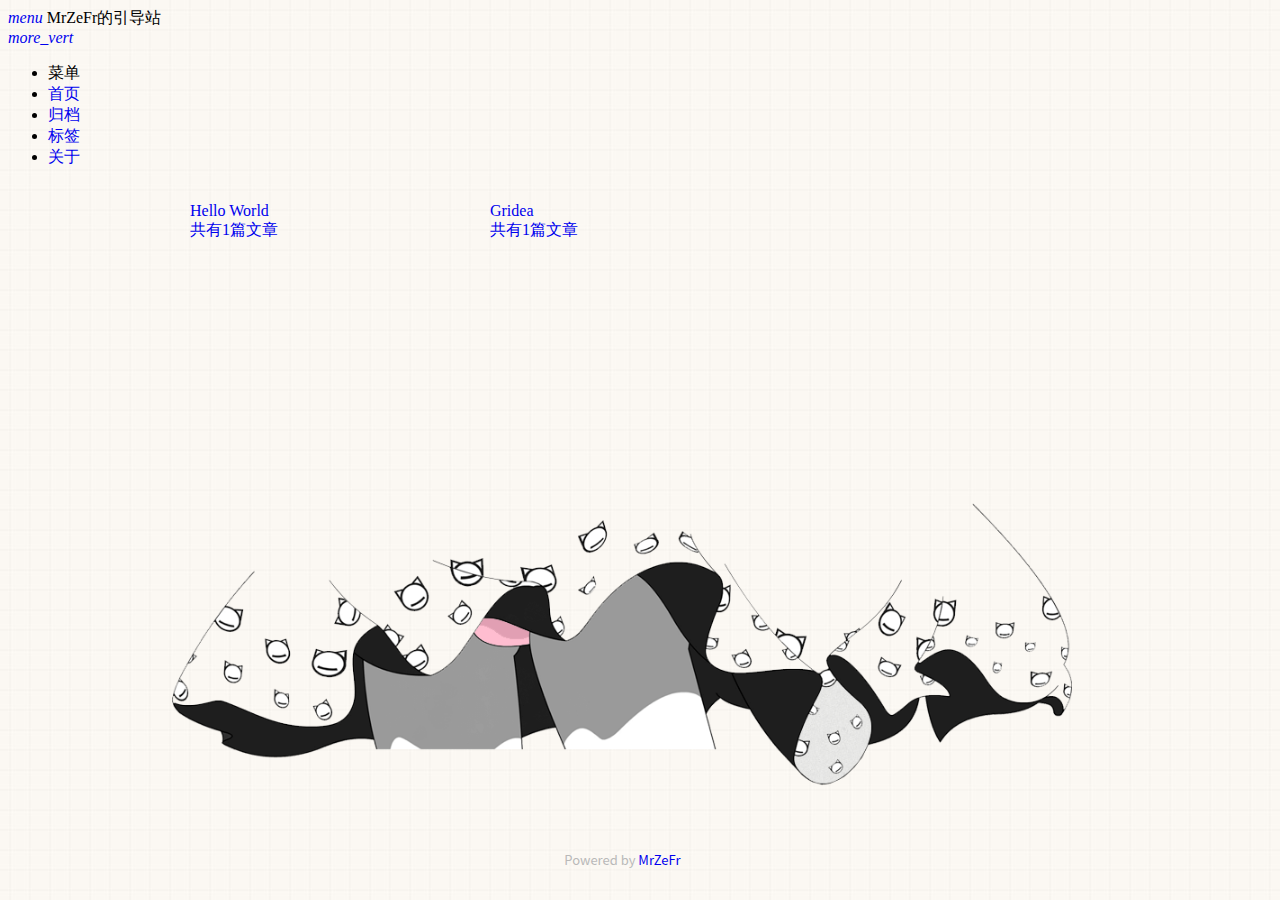
<file: tags/index.html>
<!DOCTYPE html>
<html lang="en">
<head>
    <meta charset="UTF-8">
    <title>MrZeFr的引导站</title>
    <meta name="viewport" content="width=device-width, initial-scale=1.0,maximum-scale=1.0, user-scalable=no"/>
    <meta http-equiv="X-UA-Compatible" content="IE=edge,chrome=1"/>
    <meta name="renderer" content="webkit">
    <meta http-equiv="Cache-Control" content="no-siteapp"/>
    <link rel="stylesheet" href="/styles/main.css">
    <link rel="stylesheet" href="//cdnjs.loli.net/ajax/libs/mdui/0.4.3/css/mdui.min.css">
    <link rel="stylesheet" href="/media/css/tags.css">
    <link rel="stylesheet" href="/media/live2d/css/live2d.css" />
    
</head>
<body class=" mdui-appbar-with-toolbar  mdui-theme-primary-pink mdui-theme-accent-pink">
        <header class="mdui-toolbar mdui-color-pink mdui-appbar-fixed mdui-appbar-scroll-toolbar-hide" style="z-index: 1000">
    <a href="javascript:;" mdui-drawer="{target: '#left-drawer',overlay:true}" class="mdui-btn mdui-btn-icon"><i class="mdui-icon material-icons">menu</i></a>
    <span class="mdui-typo-title">MrZeFr的引导站</span>
    <div class="mdui-toolbar-spacer"></div>
<!--    <a href="javascript:history.go(0);" class="mdui-btn mdui-btn-icon"><i class="mdui-icon material-icons">search</i></a>-->
    <a href="javascript:;" class="mdui-btn mdui-btn-icon"><i class="mdui-icon material-icons">more_vert</i></a>
</header>

        <div class="mdui-drawer mdui-color-white mdui-drawer-full-height mdui-drawer-close" id="left-drawer">
    <ul class="mdui-list">
        <li class="mdui-subheader">菜单</li>
        
        <li class="mdui-list-item mdui-ripple">
            <a href="/" class="mdui-list-item-content">首页</a>
        </li>
        
        <li class="mdui-list-item mdui-ripple">
            <a href="/archives" class="mdui-list-item-content">归档</a>
        </li>
        
        <li class="mdui-list-item mdui-ripple">
            <a href="/tags" class="mdui-list-item-content">标签</a>
        </li>
        
        <li class="mdui-list-item mdui-ripple">
            <a href="/post/about" class="mdui-list-item-content">关于</a>
        </li>
        
    </ul>
</div>

        <br>
        <div class="mdui-container">
            <div class="mdui-row mdui-row-gapless">
                <div class="k-container">
                    <div class="mdui-row">
                        
                        <div class="mdui-col mdui-p-a-1">
                            <article class="archives-list mdui-shadow-15  mdui-hoverable mdui-color-white ">
                                <a href="https://MrZeFr.tk/tag/-LsoPuLoa/">
                                    <div class="mdui-p-a-2">
                                        <div class="mdui-typo-headline mdui-text-truncate index-list-title mdui-m-b-3 mdui-text-color-theme">Hello World</div>
                                        <div class="mdui-typo-title mdui-m-t-1 mdui-text-color-blue-grey-200">共有1篇文章</div>
                                    </div>
                                </a>
                            </article>
                        </div>
                        
                        <div class="mdui-col mdui-p-a-1">
                            <article class="archives-list mdui-shadow-15  mdui-hoverable mdui-color-white ">
                                <a href="https://MrZeFr.tk/tag/a5J_Btjx2/">
                                    <div class="mdui-p-a-2">
                                        <div class="mdui-typo-headline mdui-text-truncate index-list-title mdui-m-b-3 mdui-text-color-theme">Gridea</div>
                                        <div class="mdui-typo-title mdui-m-t-1 mdui-text-color-blue-grey-200">共有1篇文章</div>
                                    </div>
                                </a>
                            </article>
                        </div>
                        
                    </div>
                </div>
            </div>
        </div>
        <footer class="mdui-container footer ">
<!--    <div class="head_card-offset"></div>-->
    <div class="mdui-row mdui-row-gapless">
        <div class="k-container">
            <img width="100%" src="/media/img/skirt.png">
        </div>
    </div>

    <div class="site-info">
        Powered by <a href="https://www.MrZeFr.ml" target="_blank">MrZeFr</a>
    </div>
</footer>
<div id="landlord" style="left:5px;bottom:0px;">
    <div class="message" style="opacity:0"></div>
    <canvas id="live2d" width="500" height="560" class="live2d"></canvas>
    <div class="live_talk_input_body">
        <div class="live_talk_input_name_body">
            <input name="name" type="text" class="live_talk_name white_input" id="AIuserName" autocomplete="off" placeholder="你的名字" />
        </div>
        <div class="live_talk_input_text_body">
            <input name="talk" type="text" class="live_talk_talk white_input" id="AIuserText" autocomplete="off" placeholder="要和我聊什么呀？"/>
            <button type="button" class="live_talk_send_btn" id="talk_send">发送</button>
        </div>
    </div>
    <input name="live_talk" id="live_talk" value="1" type="hidden" />
    <div class="live_ico_box">
        <div class="live_ico_item type_info" id="showInfoBtn"></div>
        <div class="live_ico_item type_talk" id="showTalkBtn"></div>
        <div class="live_ico_item type_music" id="musicButton"></div>
        <div class="live_ico_item type_youdu" id="youduButton"></div>
        <div class="live_ico_item type_quit" id="hideButton"></div>
        <input name="live_statu_val" id="live_statu_val" value="0" type="hidden" />
        <audio src="" style="display:none;" id="live2d_bgm" data-bgm="0" preload="none"></audio>
        <input name="live2dBGM" value="https://img.apa70.com/123.mp3" type="hidden">
        <input name="live2dBGM" value="https://img.apa70.com/123.mp3" type="hidden">
        <input id="duType" value="douqilai,l2d_caihong" type="hidden">
    </div>
</div>
<div id="open_live2d">召唤伊斯特瓦尔</div>
<script>
    var message_Path = '/media/live2d/';//资源目录，如果目录不对请更改
    var talkAPI = "";//如果有类似图灵机器人的聊天接口请填写接口路径
</script>
<!--<script src="/media/js/jquery-3.3.1.min.js"></script>-->
<script src="//apps.bdimg.com/libs/jquery/2.1.4/jquery.min.js"></script>
<script type="text/javascript" src="/media/live2d/js/live2d.js"></script>
<script type="text/javascript" src="/media/live2d/js/message.js"></script>

</body>
<script src="//cdnjs.loli.net/ajax/libs/mdui/0.4.3/js/mdui.min.js"></script>
</html>
</file>
<file: styles/main.css>
body {
  background: #edeff0 url(../media/img/bg_01.jpg);
}
a {
  text-decoration: none;
}
.k-container {
  margin: 0 auto;
  width: 100%;
  max-width: 900px;
  flex-shrink: 0;
}
.head_card-offset {
  padding-top: 65px;
}
.site-info {
  position: relative;
  padding: 2.5%;
  text-align: center;
  font-size: 13px;
  color: #B9B9B9;
  font-family: -apple-system, BlinkMacSystemFont, Helvetica Neue, PingFang SC, Microsoft YaHei, Source Han Sans SC, Noto Sans CJK SC, WenQuanYi Micro Hei, sans-serif;
}
.doc-footer-nav {
  height: 96px;
}
.doc-footer-nav-left {
  text-align: left;
}
.doc-footer-nav-left,
.doc-footer-nav-right {
  height: 96px;
}
.doc-footer-nav-text {
  box-sizing: border-box;
  display: inline-block;
  font-size: 20px;
  font-weight: 500;
  -webkit-font-smoothing: antialiased;
  height: 100%;
  line-height: 24px;
  padding-top: 24px;
  width: 100%;
}
.doc-footer-nav-left .mdui-icon {
  float: left;
  margin-right: 10px;
}
.doc-footer-nav-text .mdui-icon {
  padding-top: 23px;
  width: 24px;
}
.doc-footer-nav-text .doc-footer-nav-direction {
  font-size: 15px;
  line-height: 18px;
  margin-bottom: 1px;
  opacity: 0.55;
}
.doc-footer-nav-left .doc-footer-nav-chapter {
  margin-left: 34px;
}
.doc-footer-nav-right .mdui-icon {
  float: right;
  margin-left: 10px;
}
.doc-footer-nav-right {
  text-align: right;
}
.doc-footer-nav-left,
.doc-footer-nav-right {
  height: 96px;
}
.doc-footer-nav-text {
  box-sizing: border-box;
  display: inline-block;
  font-size: 20px;
  font-weight: 500;
  -webkit-font-smoothing: antialiased;
  height: 100%;
  line-height: 24px;
  padding-top: 24px;
  width: 100%;
}
.doc-footer-nav-text .doc-footer-nav-direction {
  font-size: 15px;
  line-height: 18px;
  margin-bottom: 1px;
  opacity: 0.55;
}
.doc-footer-nav-right .doc-footer-nav-chapter {
  margin-right: 34px;
}

    .header {background-image: url(https://cdn.jsdelivr.net/gh/SYSTEMWindows11/File@main/主页.jpg);}
    .index-img{ background-image: url(https://cdn.jsdelivr.net/gh/SYSTEMWindows11/File@main/主页.jpg);}
</file>
<file: media/css/tags.css>
.mdui-row-md-3 .mdui-col {
    float: left;
    width: 33.333333%;
}
.mdui-p-a-1{
    float: left;
    width: 33.333333%;
}
.footer{
    width: 96%;
    max-width: none;
    position: absolute;
    bottom: 0
}
</file>
<file: media/live2d/css/live2d.css>
#landlord {
    user-select: none;
    position: fixed;
    left: 5px;
    bottom: 0;
    width: 250px;
    height: 280px;
    z-index: 10000;
    font-size: 0;
    /*transition: all .3s ease-in-out;*/
	display:none;
}
#open_live2d{
	border: 2px solid rgba(75,127,199,0.9);
    border-radius: 2px;
    background-color: rgba(74, 59, 114,0.9);
	padding:2px 10px;
	color:#fff;
	height:24px;
	line-height:24px;
	font-size:12px;
	position:fixed;
	right:5px;
	bottom:5px;
	z-index:10000;
	cursor:pointer;
	display:none;
}
#showInfoBtn{
 	display:none;
}
#live2d {
	width: 250px;
    height: 280px;
    position: relative;
	z-index:3;
}

.message {
    opacity: 0;
    color: #fff;
	box-sizing: border-box;
    width: 250px;
    height: auto;
    margin: auto;
    padding: 7px;
    bottom: 280px;
    left: 0px;
    text-align: center;
    border: 2px solid rgba(75,127,199,0.9);
    border-radius: 5px;
    background-color: rgba(74, 59, 114,0.9);
    font-size: 13px;
    font-weight: 400;
    text-overflow: ellipsis;
    text-transform: uppercase;
    overflow: hidden;
    position: absolute;
    /*animation-delay: 5s;
    animation-duration: 50s;
    animation-iteration-count: infinite;
    animation-name: shake;
    animation-timing-function: ease-in-out;*/
}
.live_talk_input_body{
	position:absolute;
	bottom:15px;
	left:0;
	width:250px;
	display:none;
	z-index:4;
}
.live_talk_input_text_body{
	width:250px;
	box-sizing:border-box;
	height:28px;
	border: 2px solid rgb(223, 179, 241);
    border-radius: 5px;
    background-color: rgba(74, 59, 114,0.9);
}
.live_talk_input_name_body{
	width:70px;
	box-sizing:border-box;
	height:24px;
	border: 2px solid rgb(223, 179, 241);
    border-radius: 5px;
    background-color: rgba(74, 59, 114,0.9);
	margin-bottom:3px;
}
.live_talk_name{
	background-color:transparent;
	border:0px;
	margin:0;
	width:66px;
	height:20px;
	line-height:20px;
	text-align:center;
	font-size:12px;
	color:#fff;
	outline:none;
	box-sizing:border-box;
	padding:0 3px;
}
.live_talk_talk{
	background-color:transparent;
	border:0px;
	margin:0;
	width:206px;
	height:24px;
	line-height:24px;
	text-align:left;
	font-size:12px;
	color:#fff;
	outline:none;
	box-sizing:border-box;
	padding:0 3px;
	float:left;
}
.live_talk_send_btn{
	background-color:transparent;
	color:#fff;
	border:0px;
	cursor:pointer;
	padding:0 4px;
	border-left:1px solid #fff;
	font-size:12px;
	float:right;
	height:18px;
	line-height:18px;
	outline:none;
	margin:3px 0 0 0;
}
.white_input:-moz-placeholder { /* Mozilla Firefox 4 to 18 */
    color: #E4E4E4;  
	opacity: 1;
}
 
.white_input::-moz-placeholder {  /* Mozilla Firefox 19+*/ 
    color: #E4E4E4;
	opacity: 1;
}
 
.white_input:-ms-input-placeholder {
    color: #E4E4E4;
}
 
.white_input::-webkit-input-placeholder {
    color: #E4E4E4;
}


.hide-button {
    position: absolute;
    top: 10px;
    right: 0;
    /* bottom: 30px; */
    display: none;
    overflow: hidden;
    /* padding: 4px; */
    width: 60px;
    height: 20px;
    border: 1px solid rgba(255,137,255,.4);
    border-radius: 12px;
    background: rgba(255,137,255,.2);
    box-shadow: 0 3px 15px 2px rgba(255,137,255,.4);
    text-align: center;
    font-size: 12px;
    cursor: pointer;
}

.hide-button:hover {
    border: 1px solid #f4a7b9;
    background: #f4f6f8;
}
.live_ico_box{
	width:15px;
	position:absolute;
	z-index:5;
	right:0;
	top:10px;
	opacity:0.9;
}
.live_ico_item{
	width:15px;
	height: 20px;
	cursor:pointer;
	background-position:center center;
	background-repeat:no-repeat;
	background-size:15px;
}
.live_ico_item.type_talk{
	background-image:url(../images/talk.png);
}
.live_ico_item.type_quit{
	background-image:url(../images/quite.png);
}
.live_ico_item.type_info{
	background-image:url(../images/info.png);
}
.live_ico_item.type_music{
	background-image:url(../images/music.png);
}
.live_ico_item.type_youdu{
	background-image:url(../images/youdu.png);
}
.live_ico_item.type_music.play{
	background-image:url(../images/pasue.png);
}
.live_ico_item.type_youdu.doudong{
    -webkit-animation-name: shake-little;
    -ms-animation-name: shake-little;
    animation-name: shake-little;
    -webkit-animation-duration: 100ms;
    -ms-animation-duration: 100ms;
    animation-duration: 100ms;
    -webkit-animation-iteration-count: infinite;
    -ms-animation-iteration-count: infinite;
    animation-iteration-count: infinite;
    -webkit-animation-timing-function: ease-in-out;
    -ms-animation-timing-function: ease-in-out;
    animation-timing-function: ease-in-out;
    -webkit-animation-delay: 0s;
    -ms-animation-delay: 0s;
    animation-delay: 0s;
    -webkit-animation-play-state: running;
    -ms-animation-play-state: running;
    animation-play-state: running
}
.douqilai,.douqilai *{
    animation: shake-it .5s reverse infinite cubic-bezier(0.68, -0.55, 0.27, 1.55);
}
.l2d_caihong{
    animation: rainbow 1.5s infinite;
}
@media (max-width: 860px) {
    #landlord {
        display: none!important;
    }
}

@keyframes shake {
    2% {
        transform: translate(0.5px, -1.5px) rotate(-0.5deg);
    }

    4% {
        transform: translate(0.5px, 1.5px) rotate(1.5deg);
    }

    6% {
        transform: translate(1.5px, 1.5px) rotate(1.5deg);
    }

    8% {
        transform: translate(2.5px, 1.5px) rotate(0.5deg);
    }

    10% {
        transform: translate(0.5px, 2.5px) rotate(0.5deg);
    }

    12% {
        transform: translate(1.5px, 1.5px) rotate(0.5deg);
    }

    14% {
        transform: translate(0.5px, 0.5px) rotate(0.5deg);
    }

    16% {
        transform: translate(-1.5px, -0.5px) rotate(1.5deg);
    }

    18% {
        transform: translate(0.5px, 0.5px) rotate(1.5deg);
    }

    20% {
        transform: translate(2.5px, 2.5px) rotate(1.5deg);
    }

    22% {
        transform: translate(0.5px, -1.5px) rotate(1.5deg);
    }

    24% {
        transform: translate(-1.5px, 1.5px) rotate(-0.5deg);
    }

    26% {
        transform: translate(1.5px, 0.5px) rotate(1.5deg);
    }

    28% {
        transform: translate(-0.5px, -0.5px) rotate(-0.5deg);
    }

    30% {
        transform: translate(1.5px, -0.5px) rotate(-0.5deg);
    }

    32% {
        transform: translate(2.5px, -1.5px) rotate(1.5deg);
    }

    34% {
        transform: translate(2.5px, 2.5px) rotate(-0.5deg);
    }

    36% {
        transform: translate(0.5px, -1.5px) rotate(0.5deg);
    }

    38% {
        transform: translate(2.5px, -0.5px) rotate(-0.5deg);
    }

    40% {
        transform: translate(-0.5px, 2.5px) rotate(0.5deg);
    }

    42% {
        transform: translate(-1.5px, 2.5px) rotate(0.5deg);
    }

    44% {
        transform: translate(-1.5px, 1.5px) rotate(0.5deg);
    }

    46% {
        transform: translate(1.5px, -0.5px) rotate(-0.5deg);
    }

    48% {
        transform: translate(2.5px, -0.5px) rotate(0.5deg);
    }

    50% {
        transform: translate(-1.5px, 1.5px) rotate(0.5deg);
    }

    52% {
        transform: translate(-0.5px, 1.5px) rotate(0.5deg);
    }

    54% {
        transform: translate(-1.5px, 1.5px) rotate(0.5deg);
    }

    56% {
        transform: translate(0.5px, 2.5px) rotate(1.5deg);
    }

    58% {
        transform: translate(2.5px, 2.5px) rotate(0.5deg);
    }

    60% {
        transform: translate(2.5px, -1.5px) rotate(1.5deg);
    }

    62% {
        transform: translate(-1.5px, 0.5px) rotate(1.5deg);
    }

    64% {
        transform: translate(-1.5px, 1.5px) rotate(1.5deg);
    }

    66% {
        transform: translate(0.5px, 2.5px) rotate(1.5deg);
    }

    68% {
        transform: translate(2.5px, -1.5px) rotate(1.5deg);
    }

    70% {
        transform: translate(2.5px, 2.5px) rotate(0.5deg);
    }

    72% {
        transform: translate(-0.5px, -1.5px) rotate(1.5deg);
    }

    74% {
        transform: translate(-1.5px, 2.5px) rotate(1.5deg);
    }

    76% {
        transform: translate(-1.5px, 2.5px) rotate(1.5deg);
    }

    78% {
        transform: translate(-1.5px, 2.5px) rotate(0.5deg);
    }

    80% {
        transform: translate(-1.5px, 0.5px) rotate(-0.5deg);
    }

    82% {
        transform: translate(-1.5px, 0.5px) rotate(-0.5deg);
    }

    84% {
        transform: translate(-0.5px, 0.5px) rotate(1.5deg);
    }

    86% {
        transform: translate(2.5px, 1.5px) rotate(0.5deg);
    }

    88% {
        transform: translate(-1.5px, 0.5px) rotate(1.5deg);
    }

    90% {
        transform: translate(-1.5px, -0.5px) rotate(-0.5deg);
    }

    92% {
        transform: translate(-1.5px, -1.5px) rotate(1.5deg);
    }

    94% {
        transform: translate(0.5px, 0.5px) rotate(-0.5deg);
    }

    96% {
        transform: translate(2.5px, -0.5px) rotate(-0.5deg);
    }

    98% {
        transform: translate(-1.5px, -1.5px) rotate(-0.5deg);
    }

    0%, 100% {
        transform: translate(0, 0) rotate(0);
    }
}

@keyframes quan {
      0%   { transform:rotate(0);
             animation-timing-function:linear; }
      100% { transform:rotate(360deg); }
}
@-webkit-keyframes quan {
      0%   { -webkit-transform:rotate(0);
             -webkit-animation-timing-function:linear; }
      100% { -webkit-transform:rotate(360deg); }
}
@-moz-keyframes quan {
      0%   { -moz-transform:rotate(0);
             -moz-animation-timing-function:linear; }
      100% { -moz-transform:rotate(360deg); }
}
@-o-keyframes quan {
      0%   { -o-transform:rotate(0);
             -o-animation-timing-function:linear; }
      100% { -o-transform:rotate(360deg); }
}
@-ms-keyframes quan {
      0%   { -ms-transform:rotate(0);
             -ms-animation-timing-function:linear; }
      100% { -ms-transform:rotate(360deg); }
}
@-webkit-keyframes shake-little {
    0% {
        -webkit-transform: translate(0px, 0px) rotate(0deg)
    }
    2% {
        -webkit-transform: translate(-1px, 0px) rotate(-0.5deg)
    }
    4% {
        -webkit-transform: translate(-1px, -1px) rotate(-0.5deg)
    }
    6% {
        -webkit-transform: translate(-1px, -1px) rotate(-0.5deg)
    }
    8% {
        -webkit-transform: translate(0px, 0px) rotate(-0.5deg)
    }
    10% {
        -webkit-transform: translate(0px, -1px) rotate(-0.5deg)
    }
    12% {
        -webkit-transform: translate(-1px, 0px) rotate(-0.5deg)
    }
    14% {
        -webkit-transform: translate(-1px, -1px) rotate(-0.5deg)
    }
    16% {
        -webkit-transform: translate(0px, 0px) rotate(-0.5deg)
    }
    18% {
        -webkit-transform: translate(-1px, -1px) rotate(-0.5deg)
    }
    20% {
        -webkit-transform: translate(-1px, -1px) rotate(-0.5deg)
    }
    22% {
        -webkit-transform: translate(0px, -1px) rotate(-0.5deg)
    }
    24% {
        -webkit-transform: translate(0px, 0px) rotate(-0.5deg)
    }
    26% {
        -webkit-transform: translate(-1px, -1px) rotate(-0.5deg)
    }
    28% {
        -webkit-transform: translate(-1px, -1px) rotate(-0.5deg)
    }
    30% {
        -webkit-transform: translate(-1px, -1px) rotate(-0.5deg)
    }
    32% {
        -webkit-transform: translate(0px, -1px) rotate(-0.5deg)
    }
    34% {
        -webkit-transform: translate(-1px, -1px) rotate(-0.5deg)
    }
    36% {
        -webkit-transform: translate(0px, -1px) rotate(-0.5deg)
    }
    38% {
        -webkit-transform: translate(-1px, 0px) rotate(-0.5deg)
    }
    40% {
        -webkit-transform: translate(0px, 0px) rotate(-0.5deg)
    }
    42% {
        -webkit-transform: translate(-1px, -1px) rotate(-0.5deg)
    }
    44% {
        -webkit-transform: translate(-1px, 0px) rotate(-0.5deg)
    }
    46% {
        -webkit-transform: translate(0px, 0px) rotate(-0.5deg)
    }
    48% {
        -webkit-transform: translate(-1px, -1px) rotate(-0.5deg)
    }
    50% {
        -webkit-transform: translate(0px, 0px) rotate(-0.5deg)
    }
    52% {
        -webkit-transform: translate(0px, 0px) rotate(-0.5deg)
    }
    54% {
        -webkit-transform: translate(0px, 0px) rotate(-0.5deg)
    }
    56% {
        -webkit-transform: translate(-1px, 0px) rotate(-0.5deg)
    }
    58% {
        -webkit-transform: translate(0px, -1px) rotate(-0.5deg)
    }
    60% {
        -webkit-transform: translate(-1px, -1px) rotate(-0.5deg)
    }
    62% {
        -webkit-transform: translate(-1px, -1px) rotate(-0.5deg)
    }
    64% {
        -webkit-transform: translate(-1px, 0px) rotate(-0.5deg)
    }
    66% {
        -webkit-transform: translate(0px, 0px) rotate(-0.5deg)
    }
    68% {
        -webkit-transform: translate(-1px, 0px) rotate(-0.5deg)
    }
    70% {
        -webkit-transform: translate(0px, -1px) rotate(-0.5deg)
    }
    72% {
        -webkit-transform: translate(0px, -1px) rotate(-0.5deg)
    }
    74% {
        -webkit-transform: translate(-1px, -1px) rotate(-0.5deg)
    }
    76% {
        -webkit-transform: translate(0px, 0px) rotate(-0.5deg)
    }
    78% {
        -webkit-transform: translate(0px, -1px) rotate(-0.5deg)
    }
    80% {
        -webkit-transform: translate(0px, -1px) rotate(-0.5deg)
    }
    82% {
        -webkit-transform: translate(-1px, 0px) rotate(-0.5deg)
    }
    84% {
        -webkit-transform: translate(-1px, 0px) rotate(-0.5deg)
    }
    86% {
        -webkit-transform: translate(0px, 0px) rotate(-0.5deg)
    }
    88% {
        -webkit-transform: translate(0px, 0px) rotate(-0.5deg)
    }
    90% {
        -webkit-transform: translate(-1px, -1px) rotate(-0.5deg)
    }
    92% {
        -webkit-transform: translate(0px, 0px) rotate(-0.5deg)
    }
    94% {
        -webkit-transform: translate(0px, 0px) rotate(-0.5deg)
    }
    96% {
        -webkit-transform: translate(-1px, -1px) rotate(-0.5deg)
    }
    98% {
        -webkit-transform: translate(0px, 0px) rotate(-0.5deg)
    }
}
@-ms-keyframes shake-little {
    0% {
        -ms-transform: translate(0px, 0px) rotate(0deg)
    }
    2% {
        -ms-transform: translate(0px, 0px) rotate(-0.5deg)
    }
    4% {
        -ms-transform: translate(0px, 0px) rotate(-0.5deg)
    }
    6% {
        -ms-transform: translate(-1px, 0px) rotate(-0.5deg)
    }
    8% {
        -ms-transform: translate(0px, -1px) rotate(-0.5deg)
    }
    10% {
        -ms-transform: translate(0px, 0px) rotate(-0.5deg)
    }
    12% {
        -ms-transform: translate(0px, -1px) rotate(-0.5deg)
    }
    14% {
        -ms-transform: translate(0px, -1px) rotate(-0.5deg)
    }
    16% {
        -ms-transform: translate(0px, 0px) rotate(-0.5deg)
    }
    18% {
        -ms-transform: translate(0px, 0px) rotate(-0.5deg)
    }
    20% {
        -ms-transform: translate(-1px, 0px) rotate(-0.5deg)
    }
    22% {
        -ms-transform: translate(-1px, -1px) rotate(-0.5deg)
    }
    24% {
        -ms-transform: translate(-1px, 0px) rotate(-0.5deg)
    }
    26% {
        -ms-transform: translate(-1px, 0px) rotate(-0.5deg)
    }
    28% {
        -ms-transform: translate(0px, -1px) rotate(-0.5deg)
    }
    30% {
        -ms-transform: translate(0px, -1px) rotate(-0.5deg)
    }
    32% {
        -ms-transform: translate(0px, -1px) rotate(-0.5deg)
    }
    34% {
        -ms-transform: translate(0px, -1px) rotate(-0.5deg)
    }
    36% {
        -ms-transform: translate(0px, -1px) rotate(-0.5deg)
    }
    38% {
        -ms-transform: translate(-1px, 0px) rotate(-0.5deg)
    }
    40% {
        -ms-transform: translate(0px, -1px) rotate(-0.5deg)
    }
    42% {
        -ms-transform: translate(-1px, -1px) rotate(-0.5deg)
    }
    44% {
        -ms-transform: translate(-1px, -1px) rotate(-0.5deg)
    }
    46% {
        -ms-transform: translate(0px, -1px) rotate(-0.5deg)
    }
    48% {
        -ms-transform: translate(0px, -1px) rotate(-0.5deg)
    }
    50% {
        -ms-transform: translate(-1px, 0px) rotate(-0.5deg)
    }
    52% {
        -ms-transform: translate(-1px, -1px) rotate(-0.5deg)
    }
    54% {
        -ms-transform: translate(-1px, 0px) rotate(-0.5deg)
    }
    56% {
        -ms-transform: translate(0px, -1px) rotate(-0.5deg)
    }
    58% {
        -ms-transform: translate(0px, -1px) rotate(-0.5deg)
    }
    60% {
        -ms-transform: translate(-1px, 0px) rotate(-0.5deg)
    }
    62% {
        -ms-transform: translate(0px, -1px) rotate(-0.5deg)
    }
    64% {
        -ms-transform: translate(-1px, 0px) rotate(-0.5deg)
    }
    66% {
        -ms-transform: translate(-1px, -1px) rotate(-0.5deg)
    }
    68% {
        -ms-transform: translate(0px, 0px) rotate(-0.5deg)
    }
    70% {
        -ms-transform: translate(-1px, 0px) rotate(-0.5deg)
    }
    72% {
        -ms-transform: translate(-1px, 0px) rotate(-0.5deg)
    }
    74% {
        -ms-transform: translate(-1px, -1px) rotate(-0.5deg)
    }
    76% {
        -ms-transform: translate(-1px, 0px) rotate(-0.5deg)
    }
    78% {
        -ms-transform: translate(-1px, 0px) rotate(-0.5deg)
    }
    80% {
        -ms-transform: translate(0px, -1px) rotate(-0.5deg)
    }
    82% {
        -ms-transform: translate(-1px, -1px) rotate(-0.5deg)
    }
    84% {
        -ms-transform: translate(0px, -1px) rotate(-0.5deg)
    }
    86% {
        -ms-transform: translate(0px, -1px) rotate(-0.5deg)
    }
    88% {
        -ms-transform: translate(0px, -1px) rotate(-0.5deg)
    }
    90% {
        -ms-transform: translate(-1px, -1px) rotate(-0.5deg)
    }
    92% {
        -ms-transform: translate(0px, 0px) rotate(-0.5deg)
    }
    94% {
        -ms-transform: translate(0px, -1px) rotate(-0.5deg)
    }
    96% {
        -ms-transform: translate(-1px, 0px) rotate(-0.5deg)
    }
    98% {
        -ms-transform: translate(0px, -1px) rotate(-0.5deg)
    }
}
@keyframes shake-little {
    0% {
        transform: translate(0px, 0px) rotate(0deg)
    }
    2% {
        transform: translate(-1px, -1px) rotate(-0.5deg)
    }
    4% {
        transform: translate(-1px, -1px) rotate(-0.5deg)
    }
    6% {
        transform: translate(0px, 0px) rotate(-0.5deg)
    }
    8% {
        transform: translate(0px, -1px) rotate(-0.5deg)
    }
    10% {
        transform: translate(-1px, -1px) rotate(-0.5deg)
    }
    12% {
        transform: translate(0px, 0px) rotate(-0.5deg)
    }
    14% {
        transform: translate(0px, 0px) rotate(-0.5deg)
    }
    16% {
        transform: translate(0px, -1px) rotate(-0.5deg)
    }
    18% {
        transform: translate(0px, 0px) rotate(-0.5deg)
    }
    20% {
        transform: translate(-1px, -1px) rotate(-0.5deg)
    }
    22% {
        transform: translate(-1px, -1px) rotate(-0.5deg)
    }
    24% {
        transform: translate(-1px, -1px) rotate(-0.5deg)
    }
    26% {
        transform: translate(-1px, 0px) rotate(-0.5deg)
    }
    28% {
        transform: translate(0px, -1px) rotate(-0.5deg)
    }
    30% {
        transform: translate(0px, -1px) rotate(-0.5deg)
    }
    32% {
        transform: translate(0px, 0px) rotate(-0.5deg)
    }
    34% {
        transform: translate(0px, -1px) rotate(-0.5deg)
    }
    36% {
        transform: translate(-1px, 0px) rotate(-0.5deg)
    }
    38% {
        transform: translate(-1px, -1px) rotate(-0.5deg)
    }
    40% {
        transform: translate(0px, 0px) rotate(-0.5deg)
    }
    42% {
        transform: translate(-1px, -1px) rotate(-0.5deg)
    }
    44% {
        transform: translate(-1px, 0px) rotate(-0.5deg)
    }
    46% {
        transform: translate(-1px, -1px) rotate(-0.5deg)
    }
    48% {
        transform: translate(0px, -1px) rotate(-0.5deg)
    }
    50% {
        transform: translate(0px, -1px) rotate(-0.5deg)
    }
    52% {
        transform: translate(0px, 0px) rotate(-0.5deg)
    }
    54% {
        transform: translate(-1px, 0px) rotate(-0.5deg)
    }
    56% {
        transform: translate(0px, 0px) rotate(-0.5deg)
    }
    58% {
        transform: translate(0px, 0px) rotate(-0.5deg)
    }
    60% {
        transform: translate(0px, 0px) rotate(-0.5deg)
    }
    62% {
        transform: translate(0px, -1px) rotate(-0.5deg)
    }
    64% {
        transform: translate(0px, 0px) rotate(-0.5deg)
    }
    66% {
        transform: translate(-1px, -1px) rotate(-0.5deg)
    }
    68% {
        transform: translate(0px, -1px) rotate(-0.5deg)
    }
    70% {
        transform: translate(0px, 0px) rotate(-0.5deg)
    }
    72% {
        transform: translate(-1px, -1px) rotate(-0.5deg)
    }
    74% {
        transform: translate(-1px, -1px) rotate(-0.5deg)
    }
    76% {
        transform: translate(-1px, 0px) rotate(-0.5deg)
    }
    78% {
        transform: translate(0px, 0px) rotate(-0.5deg)
    }
    80% {
        transform: translate(0px, -1px) rotate(-0.5deg)
    }
    82% {
        transform: translate(-1px, 0px) rotate(-0.5deg)
    }
    84% {
        transform: translate(-1px, -1px) rotate(-0.5deg)
    }
    86% {
        transform: translate(0px, -1px) rotate(-0.5deg)
    }
    88% {
        transform: translate(0px, 0px) rotate(-0.5deg)
    }
    90% {
        transform: translate(-1px, -1px) rotate(-0.5deg)
    }
    92% {
        transform: translate(-1px, 0px) rotate(-0.5deg)
    }
    94% {
        transform: translate(-1px, 0px) rotate(-0.5deg)
    }
    96% {
        transform: translate(0px, -1px) rotate(-0.5deg)
    }
    98% {
        transform: translate(0px, -1px) rotate(-0.5deg)
    }
}
@keyframes shake-it{
    0%{
        text-shadow: 0 0 rgba(0, 255, 255, .5), 0 0 rgba(255, 0, 0, .5);
    }
    25%{
        text-shadow: -2px 0 rgba(0, 255, 255, .5), 2px 0 rgba(255, 0, 0, .5);
    }
    50%{
        text-shadow: -5px 0 rgba(0, 255, 255, .5), 3px 0 rgba(255, 0, 0, .5);
    }
    100%{
        text-shadow: 3px 0 rgba(0, 255, 255, .5), 5px 0 rgba(255, 0, 0, .5);
    }
}
@keyframes rainbow {
    100% { filter: hue-rotate(360deg); }
}
</file>
